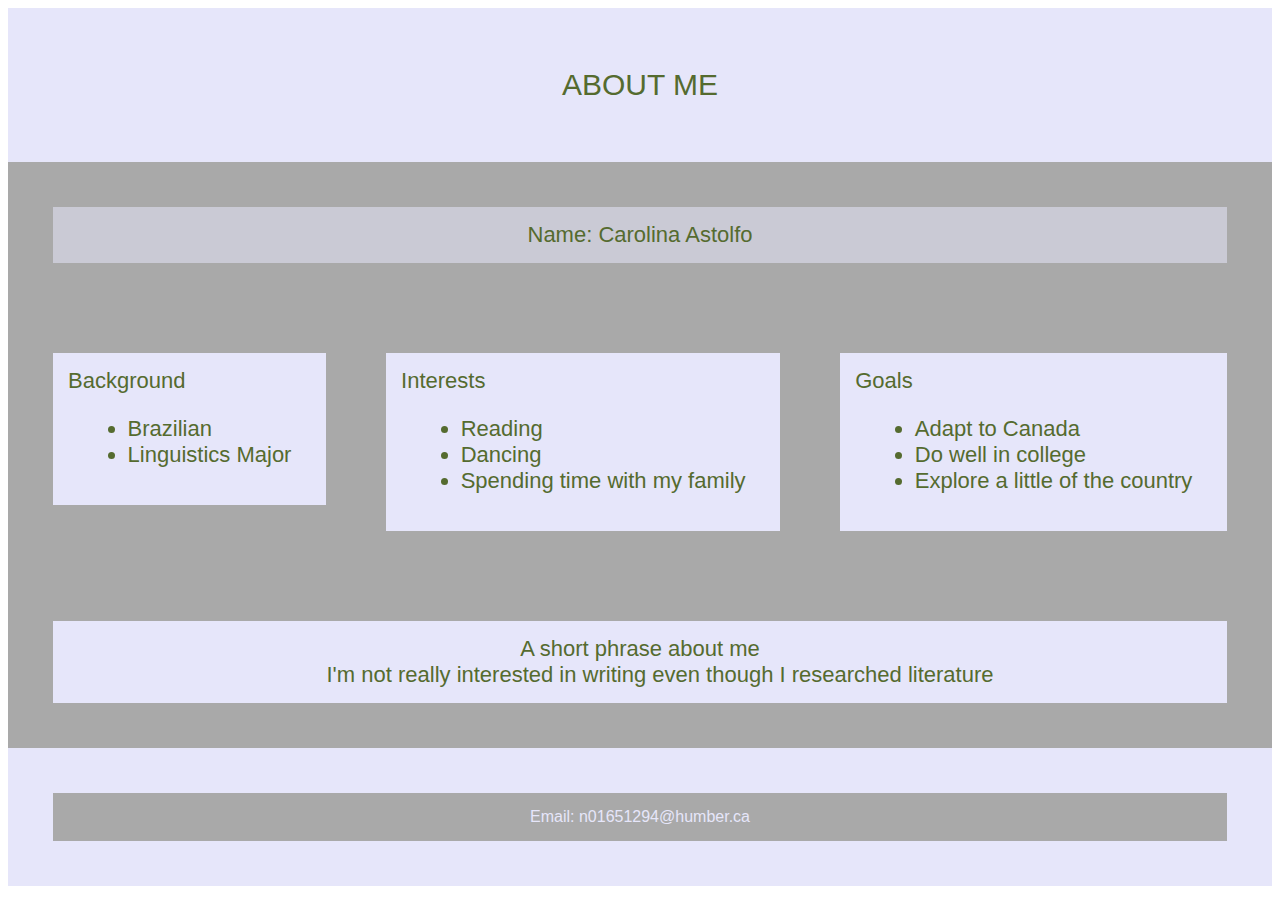
<file: index.html>
<html>

<head>
    <link rel="stylesheet" type="text/css" href="styles.css">

    <Title>Lab 02 - About me</Title>

</head>

<body>
    <header>
        <div class="flex-container2">
            <div class="flex-item4">ABOUT ME</div>
        </div>
    </header>

    <nav>
        <div class="flex-container">
            <div class="flex-item3">Name: Carolina Astolfo</div>
        </div>
    </nav>
    <main>
        <div class="flex-container">
        <div class="flex-item">Background
            <ul>
                <li>Brazilian</li>
                <li>Linguistics Major</li>
            </ul>
        </div>
        
        
            <div class="flex-item">Interests
                <ul>
                    <li>Reading</li>
                    <li>Dancing</li>
                    <li>Spending time with my family</li>
                </ul>
            </div>
    

        <div class="flex-item">Goals
            <ul>
                <li>Adapt to Canada</li>
                <li>Do well in college</li>
                <li>Explore a little of the country</li>
            </ul>
        </div>
        </div></main>
        <div class="flex-container">
            <div class="flex-item">
                <dt>A short phrase about me</dt>
                <dd>I'm not really interested in writing even though I researched literature</dd>
            </div>
        </div>
    </section>
    <footer>
        <div class="flex-container2">
            <div class="flex-item2">Email: n01651294@humber.ca</div>
        </div>
    </footer>
</body>

</html>
</file>
<file: styles.css>
.flex-container{
    display: flex;
    flex-direction: row;
    align-items:baseline;
    padding: 15px;
    background-color: darkgrey;
    flex-wrap: nowrap;
    align-content: flex-end;
}
.flex-container2 {
    display: flex;
    align-items: center;
    padding: 15px;
    background-color: lavender;
    font-size: 40px;
    color: darkolivegreen;
    font-family: 'Segoe UI', Tahoma, Geneva, Verdana, sans-serif;
    
}
.flex-item{
    background-color: lavender;
    text-align: left;
    border: 5px;
    padding: 15px;
    margin: 30px;
    font-size: 22px;
    flex-grow: 1;
    justify-items: center;
    color: darkolivegreen;
    font-family: 'Segoe UI', Tahoma, Geneva, Verdana, sans-serif;
}

.flex-item2{
    background-color: darkgray;
    border: 5px;
    padding: 15px;
    margin: 30px;
    font-size: 16px;
    flex-grow: 1;
    text-align: center;
    color: lavender;
    font-family: 'Segoe UI', Tahoma, Geneva, Verdana, sans-serif;
    
}

.flex-item3{
    background-color: rgba(230, 230, 250, 0.553);
    border: 5px;
    padding: 15px;
    margin: 30px;
    font-size: 22px;
    flex-grow: 1;
    text-align: center;
    justify-items: center;
    color: darkolivegreen;
    font-family: 'Segoe UI', Tahoma, Geneva, Verdana, sans-serif;
}
.flex-item4{
    background-color: lavender;
    text-align: center;
    border: 5px;
    padding: 15px;
    margin: 30px;
    font-size: 30px;
    flex-grow: 1;
    justify-items: center;
    color: darkolivegreen;
    font-family: 'Segoe UI', Tahoma, Geneva, Verdana, sans-serif;
}
</file>
